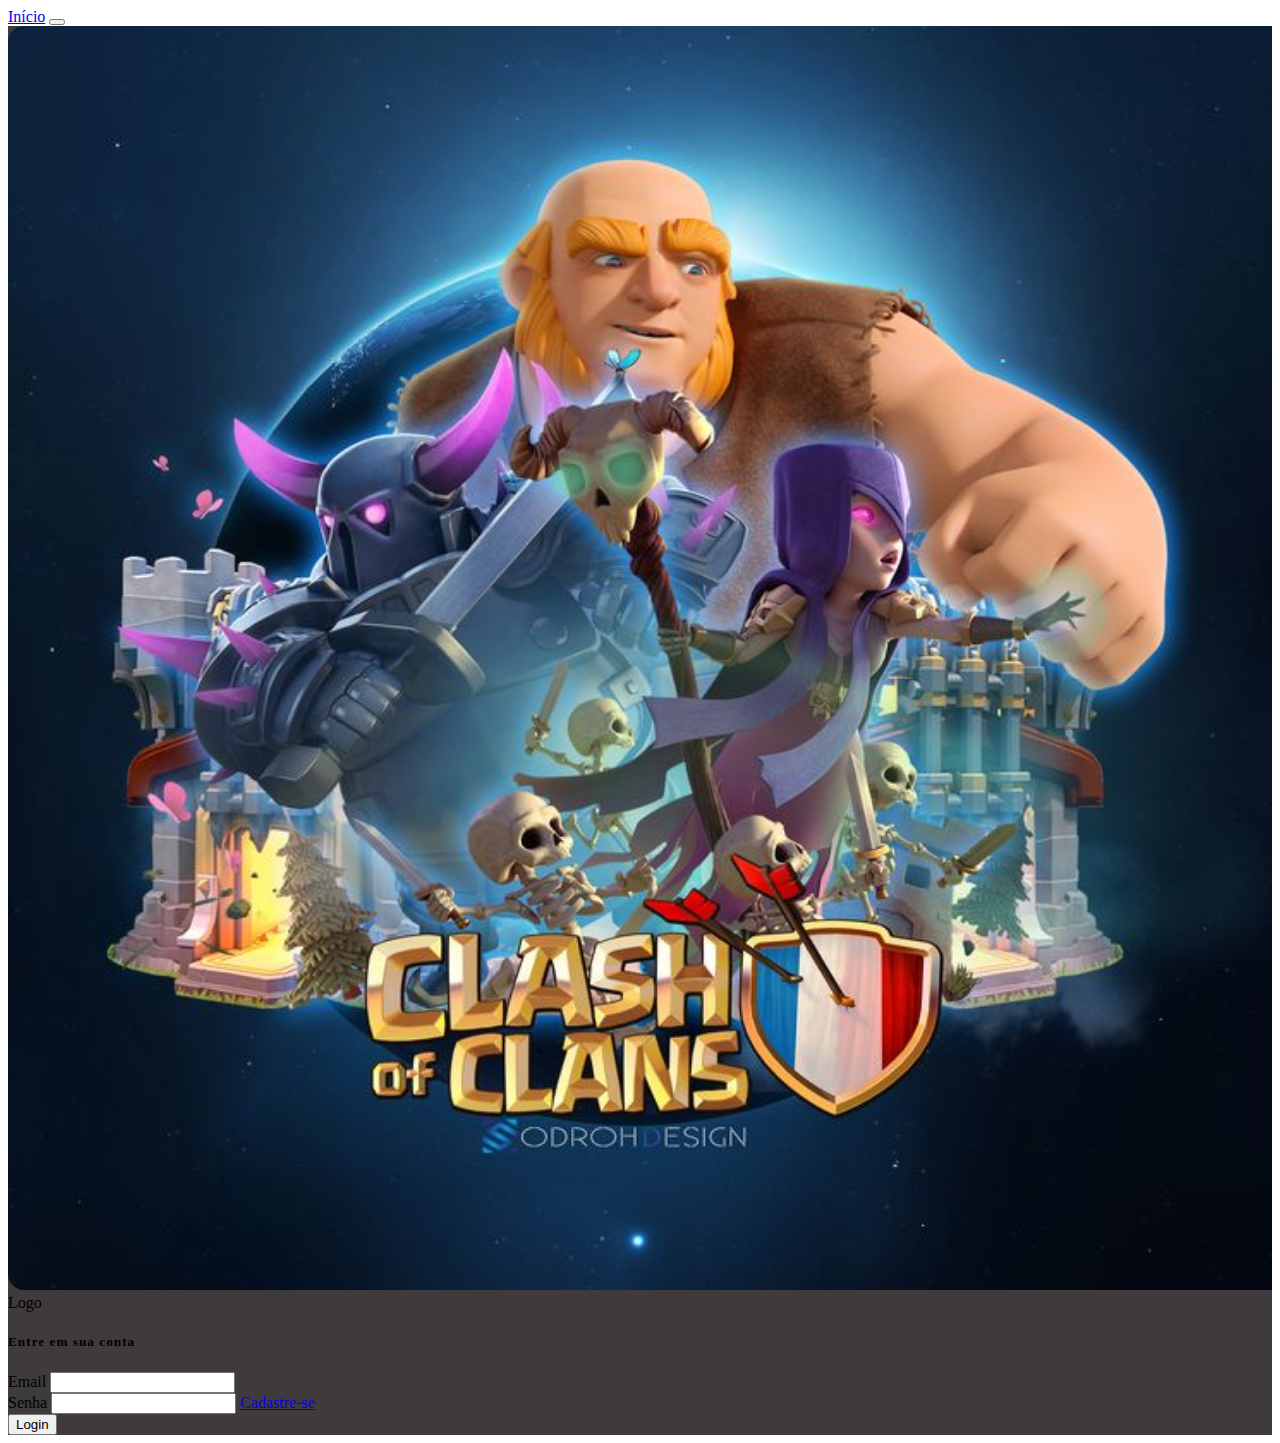
<file: index.html>
<!doctype html>
<html lang="pt-BR">
<link rel="stylesheet" href="css/form.css">

<head>
  <title>Login</title>
  <!-- Required meta tags -->
  <meta charset="utf-8">
  <meta name="viewport" content="width=device-width, initial-scale=1, shrink-to-fit=no">

  <!-- Bootstrap CSS v5.2.0-beta1 -->
  <link rel="stylesheet" href="https://cdn.jsdelivr.net/npm/bootstrap@5.2.0/dist/css/bootstrap.min.css"
    integrity="sha384-gH2yIJqKdNHPEq0n4Mqa/HGKIhSkIHeL5AyhkYV8i59U5AR6csBvApHHNl/vI1Bx" crossorigin="anonymous">

</head>

<body>

  <nav class="navbar navbar-expand-lg bg-light">
    <div class="container-fluid">
      <a class="navbar-brand text-dark" href="#">Início</a>
      <button class="navbar-toggler" type="button" data-bs-toggle="collapse" data-bs-target="#navbarNav"
        aria-controls="navbarNav" aria-expanded="false" aria-label="Toggle navigation">
        <span class="navbar-toggler-icon"></span>
      </button>
    </div>
  </nav>

  <form>
    <section class="vh-100" style="background-color: #3f3a3b;">
      <div class="container py-5 h-100">
        <div class="row d-flex justify-content-center align-items-center h-100">
          <div class="col col-xl-10">
            <div class="card" style="border-radius: 1rem;">
              <div class="row g-0">
                <div class="col-md-6 col-lg-5 d-none d-md-block">
                  <img src="img/menu.jpg" width="100%" height="100%" alt="login form" class="img"
                    style="border-radius: 1rem 0 0 1rem;" />
                </div>
                <div class="col-md-6 col-lg-7 d-flex align-items-center">
                  <div class="card-body p-4 p-lg-5 text-black">

                    <form>

                      <div class="d-flex align-items-center mb-3 pb-1">
                        <i class="fas fa-cubes fa-2x me-3" style="color: #ff6219;"></i>
                        <span class="h1 fw-bold mb-0">Logo</span>
                      </div>

                      <h5 class="fw-normal mb-3 pb-3" style="letter-spacing: 1px;">Entre em sua conta </h5>

                      <div class="form-outline mb-4">
                        <label class="form-label">Email </label>
                        <input type="email" class="form-control form-control-lg" />
                      </div>

                      <div class="form-outline mb-4">
                        <label class="form-label">Senha</label>
                        <input type="password" pattern="[a-z]+" class="form-control form-control-lg" />
                        <a href="html/cadastro.html" class="link-dark">Cadastre-se</a>
                      </div>

                      <div class="pt-1 mb-4">
                        <a href="html/inicio.html"><button class="btn btn-dark btn-lg btn-block"
                            type="button">Login</button></a>

                      </div>
                    </form>

                  </div>
                </div>
              </div>
            </div>
          </div>
        </div>
      </div>
    </section>
    <script src="https://cdn.jsdelivr.net/npm/@popperjs/core@2.11.5/dist/umd/popper.min.js"
      integrity="sha384-Xe+8cL9oJa6tN/veChSP7q+mnSPaj5Bcu9mPX5F5xIGE0DVittaqT5lorf0EI7Vk" crossorigin="anonymous">
      </script>

    <script src="https://cdn.jsdelivr.net/npm/bootstrap@5.2.0/dist/js/bootstrap.min.js"
      integrity="sha384-ODmDIVzN+pFdexxHEHFBQH3/9/vQ9uori45z4JjnFsRydbmQbmL5t1tQ0culUzyK" crossorigin="anonymous">
      </script>
</body>

</html>
</file>
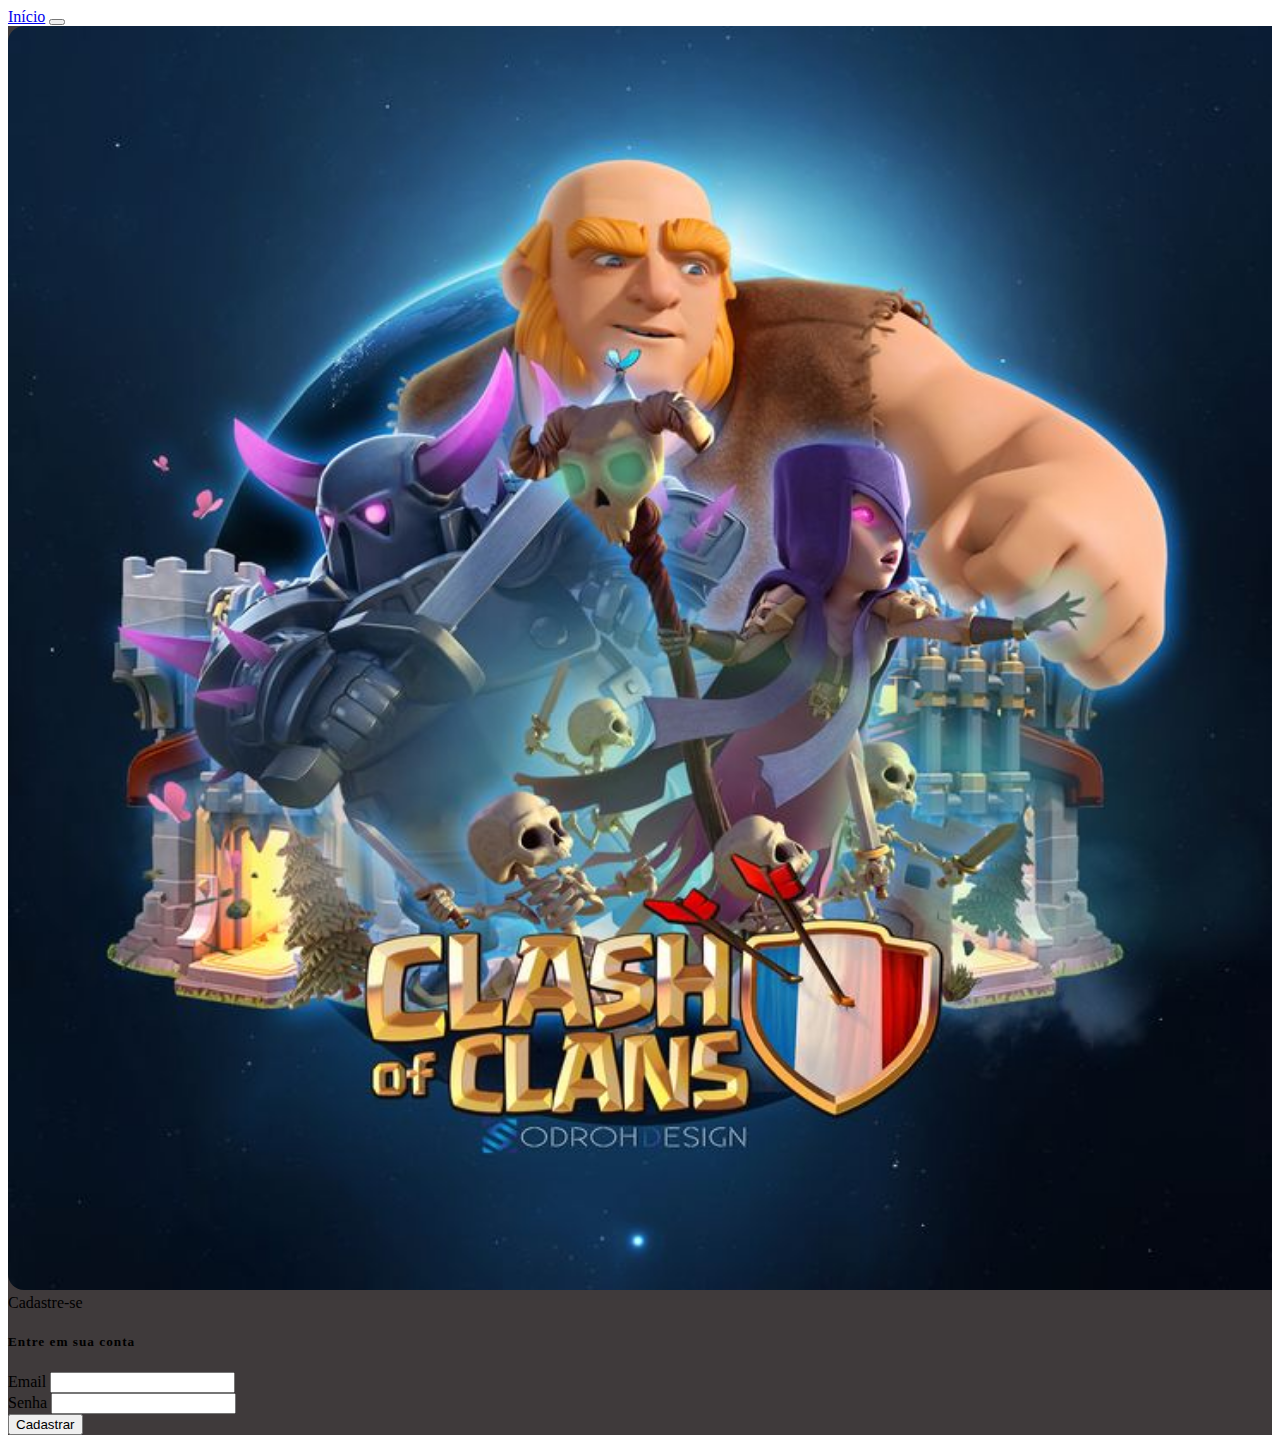
<file: html/cadastro.html>
<!doctype html>
<html lang="pt-BR">
<link rel="stylesheet" href="../css/form.css">

<head>
  <title>Cadastro</title>
  <!-- Required meta tags -->
  <meta charset="utf-8">
  <meta name="viewport" content="width=device-width, initial-scale=1, shrink-to-fit=no">

  <!-- Bootstrap CSS v5.2.0-beta1 -->
  <link rel="stylesheet" href="https://cdn.jsdelivr.net/npm/bootstrap@5.2.0/dist/css/bootstrap.min.css"
    integrity="sha384-gH2yIJqKdNHPEq0n4Mqa/HGKIhSkIHeL5AyhkYV8i59U5AR6csBvApHHNl/vI1Bx" crossorigin="anonymous">
  <link rel="stylesheet" href="../css/form.css">

</head>

<body>
  <nav class="navbar navbar-expand-lg bg-light">
    <div class="container-fluid">
      <a class="navbar-brand" href="../index.html">Início</a>
      <button class="navbar-toggler" type="button" data-bs-toggle="collapse" data-bs-target="#navbarNav"
        aria-controls="navbarNav" aria-expanded="false" aria-label="Toggle navigation">
        <span class="navbar-toggler-icon"></span>
      </button>
  </nav>
  <form>
    <section class="vh-100" style="background-color: #3f3a3b;">
      <div class="container py-5 h-100">
        <div class="row d-flex justify-content-center align-items-center h-100">
          <div class="col col-xl-10">
            <div class="card" style="border-radius: 1rem;">
              <div class="row g-0">
                <div class="col-md-6 col-lg-5 d-none d-md-block">
                  <img src="../img/menu.jpg" width="100%" height="100%" alt="login form" class="img"
                    style="border-radius: 1rem 0 0 1rem;" />
                </div>
                <div class="col-md-6 col-lg-7 d-flex align-items-center">
                  <div class="card-body p-4 p-lg-5 text-black">

                    <form>

                      <div class="d-flex align-items-center mb-3 pb-1">
                        <i class="fas fa-cubes fa-2x me-3" style="color: #ff6219;"></i>
                        <span class="h1 fw-bold mb-0">Cadastre-se</span>
                      </div>

                      <h5 class="fw-normal mb-3 pb-3" style="letter-spacing: 1px;">Entre em sua conta </h5>

                      <div class="form-outline mb-4">
                        <label class="form-label">Email </label>
                        <input type="email" class="form-control form-control-lg" />
                      </div>

                      <div class="form-outline mb-4">
                        <label class="form-label" pattern="[a-z]+">Senha</label>
                        <input type="password" class="form-control form-control-lg" />
                      </div>

                      <div class="pt-1 mb-4">
                        <a href="../index.html"><button class="btn btn-dark btn-lg btn-block"
                            type="button">Cadastrar</button></a>
                      </div>



                    </form>

                  </div>
                </div>
              </div>
            </div>
          </div>
        </div>
      </div>
    </section>
    <script src="https://cdn.jsdelivr.net/npm/@popperjs/core@2.11.5/dist/umd/popper.min.js"
      integrity="sha384-Xe+8cL9oJa6tN/veChSP7q+mnSPaj5Bcu9mPX5F5xIGE0DVittaqT5lorf0EI7Vk" crossorigin="anonymous">
      </script>

    <script src="https://cdn.jsdelivr.net/npm/bootstrap@5.2.0/dist/js/bootstrap.min.js"
      integrity="sha384-ODmDIVzN+pFdexxHEHFBQH3/9/vQ9uori45z4JjnFsRydbmQbmL5t1tQ0culUzyK" crossorigin="anonymous">
      </script>
</body>

</html>
</file>
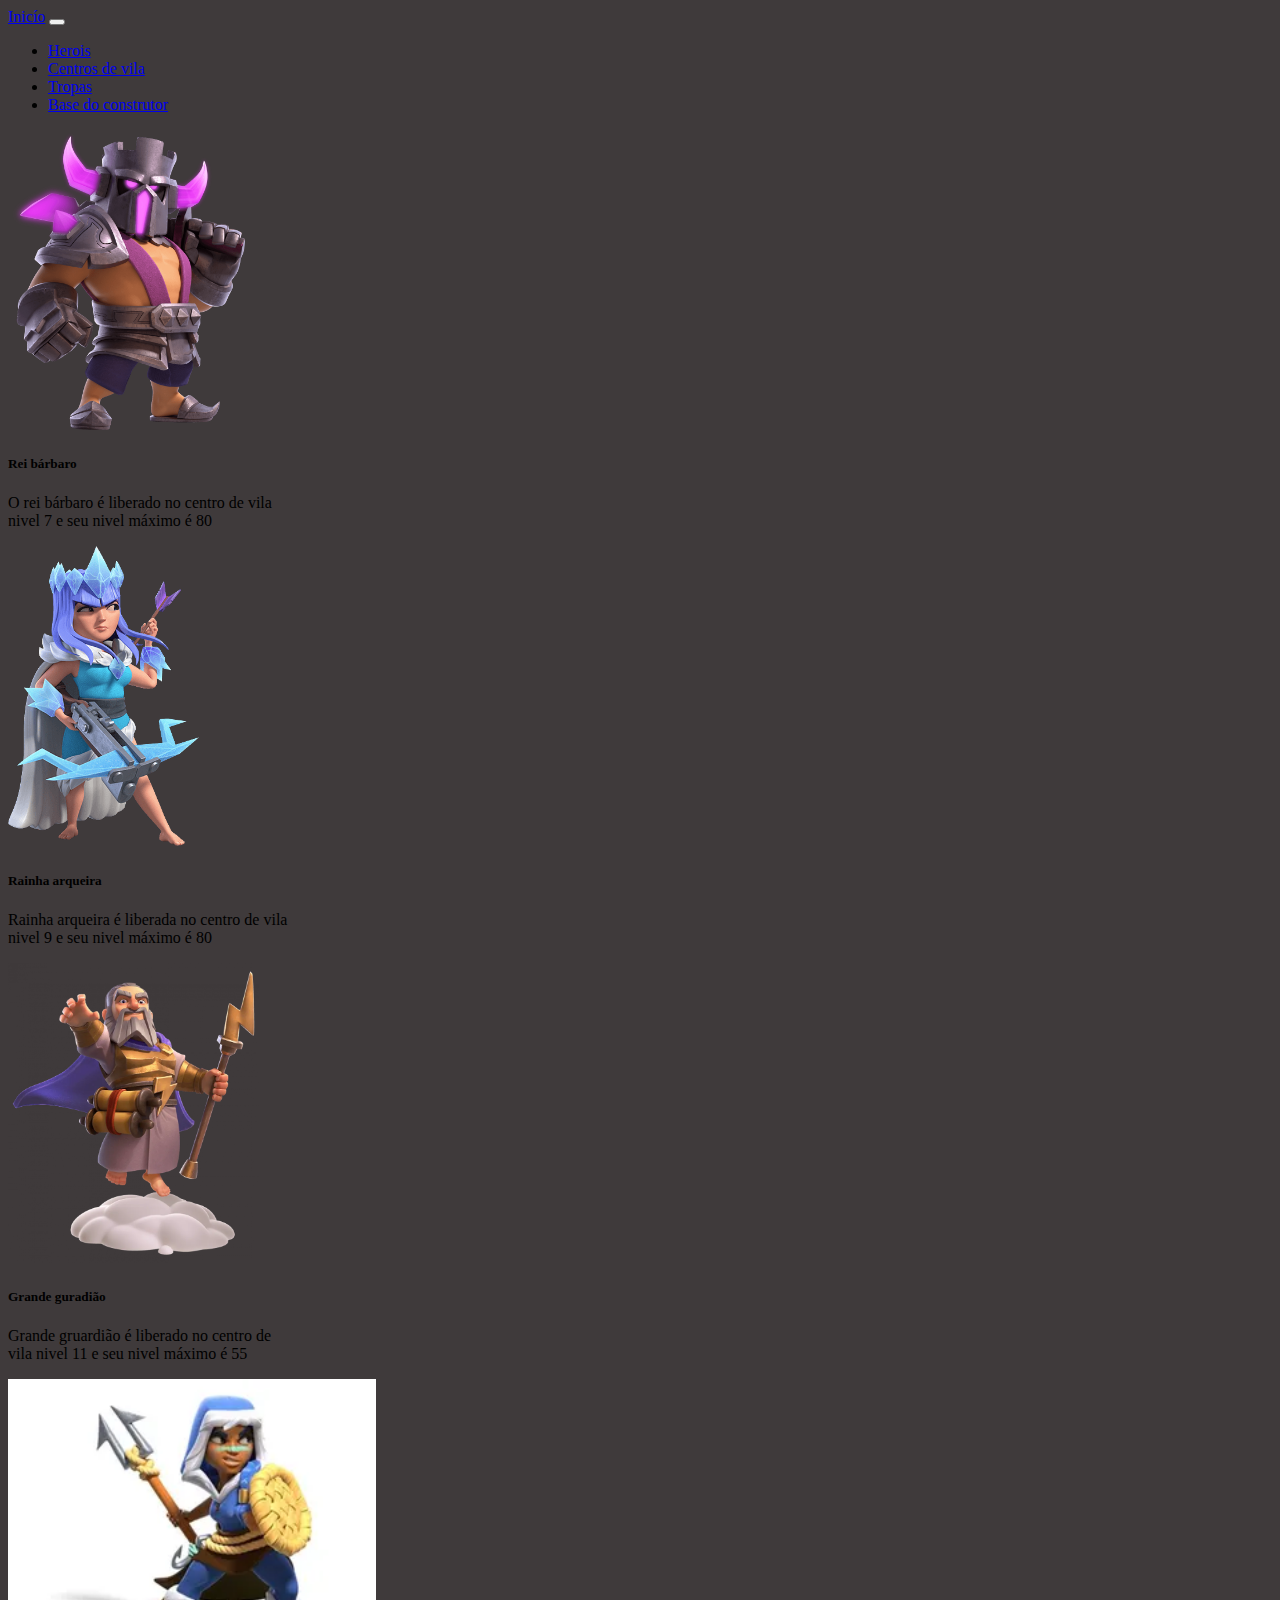
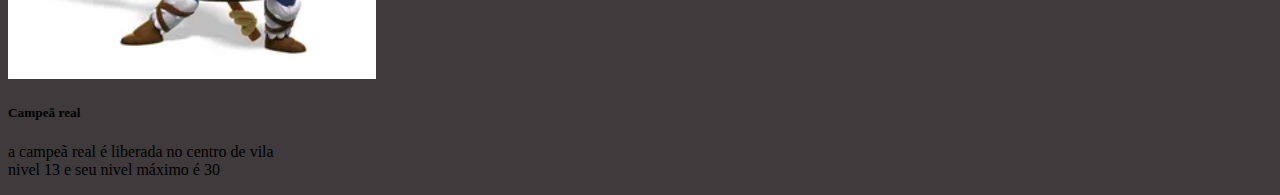
<file: html/construtor.html>
<!doctype html>
<html lang="pt-BR">

<head>
  <title>Base do Construtor</title>
  <!-- Required meta tags -->
  <meta charset="utf-8">
  <meta name="viewport" content="width=device-width, initial-scale=1, shrink-to-fit=no">

  <!-- Bootstrap CSS v5.2.0-beta1 -->
  <link href="https://cdn.jsdelivr.net/npm/bootstrap@5.2.1/dist/css/bootstrap.min.css" rel="stylesheet" integrity="sha384-iYQeCzEYFbKjA/T2uDLTpkwGzCiq6soy8tYaI1GyVh/UjpbCx/TYkiZhlZB6+fzT" crossorigin="anonymous">
  <link rel="stylesheet" href="../css/menu.css">

</head>

<body>
  <nav class="navbar navbar-expand-lg bg-light">
    <div class="container-fluid">
      <a class="navbar-brand text-dark" href="inicio.html">Inicío</a>
      <button class="navbar-toggler" type="button" data-bs-toggle="collapse" data-bs-target="#navbarNav"
        aria-controls="navbarNav" aria-expanded="false" aria-label="Toggle navigation">
        <span class="navbar-toggler-icon"></span>
      </button>
      <div class="collapse navbar-collapse" id="navbarNav">
        <ul class="navbar-nav">
          <li class="nav-item">
            <a class="nav-link text-dark" aria-current="page" href="herois.html">Herois</a>
          </li>
          <li class="nav-item">
            <a class="nav-link text-dark" href="cvs.html">Centros de vila </a>
          </li>
          <li class="nav-item">
            <a class="nav-link text-dark" href="tropa.html">Tropas</a>
          </li>
          <li class="nav-item">
            <a class="nav-link text-dark" href="construtor.html">Base do construtor</a>
          </li>
        </ul>
      </div>
    </div>
  </nav>
  
  <div class="card-group mx-2 mt-4">
    <div class="card col-sm-3" style="width: 18rem;">
      <div><img class="card-img-top" src="../img/herois/rei.png" height="300" alt="Card image cap"></div>

      <div class="card-body">
        <h5 class="card-title">Rei bárbaro</h5>
        <p class="card-text">O rei bárbaro é liberado no centro de vila nivel 7 e seu nivel máximo é 80
        </p>

      </div>
    </div>

    <div class="card col-sm-3 ms-2" style="width: 18rem;">
      <img class="card-img-top" src="../img/herois/rainha.png" height="300" alt="Card image cap"
        style="max-height:80% ;">
      <div class="card-body">
        <h5 class="card-title">Rainha arqueira</h5>
        <p class="card-text">Rainha arqueira é liberada no centro de vila nivel 9 e seu nivel máximo é 80
        </p>
      </div>
    </div>

    <div class="card col-sm-3 ms-2" style="width: 18rem;">
      <img class="card-img-top" src="../img/herois/guardiao.webp" height="300" alt="Card image cap">
      <div class="card-body">
        <h5 class="card-title">Grande guradião </h5>
        <p class="card-text">Grande gruardião é liberado no centro de vila nivel 11 e seu nivel máximo é 55
        </p>
      </div>
    </div>

    <div class="card col-sm-3 ms-2" style="width: 18rem;">
      <img class="card-img-top" src="../img/herois/campea.webp" height="300" alt="Card image cap">
      <div class="card-body">
        <h5 class="card-title">Campeã real</h5>
        <p class="card-text">a campeã real é liberada no centro de vila nivel 13 e seu nivel máximo é 30
        </p>
      </div>
    </div>
  </div>
</body>

</html>
</file>
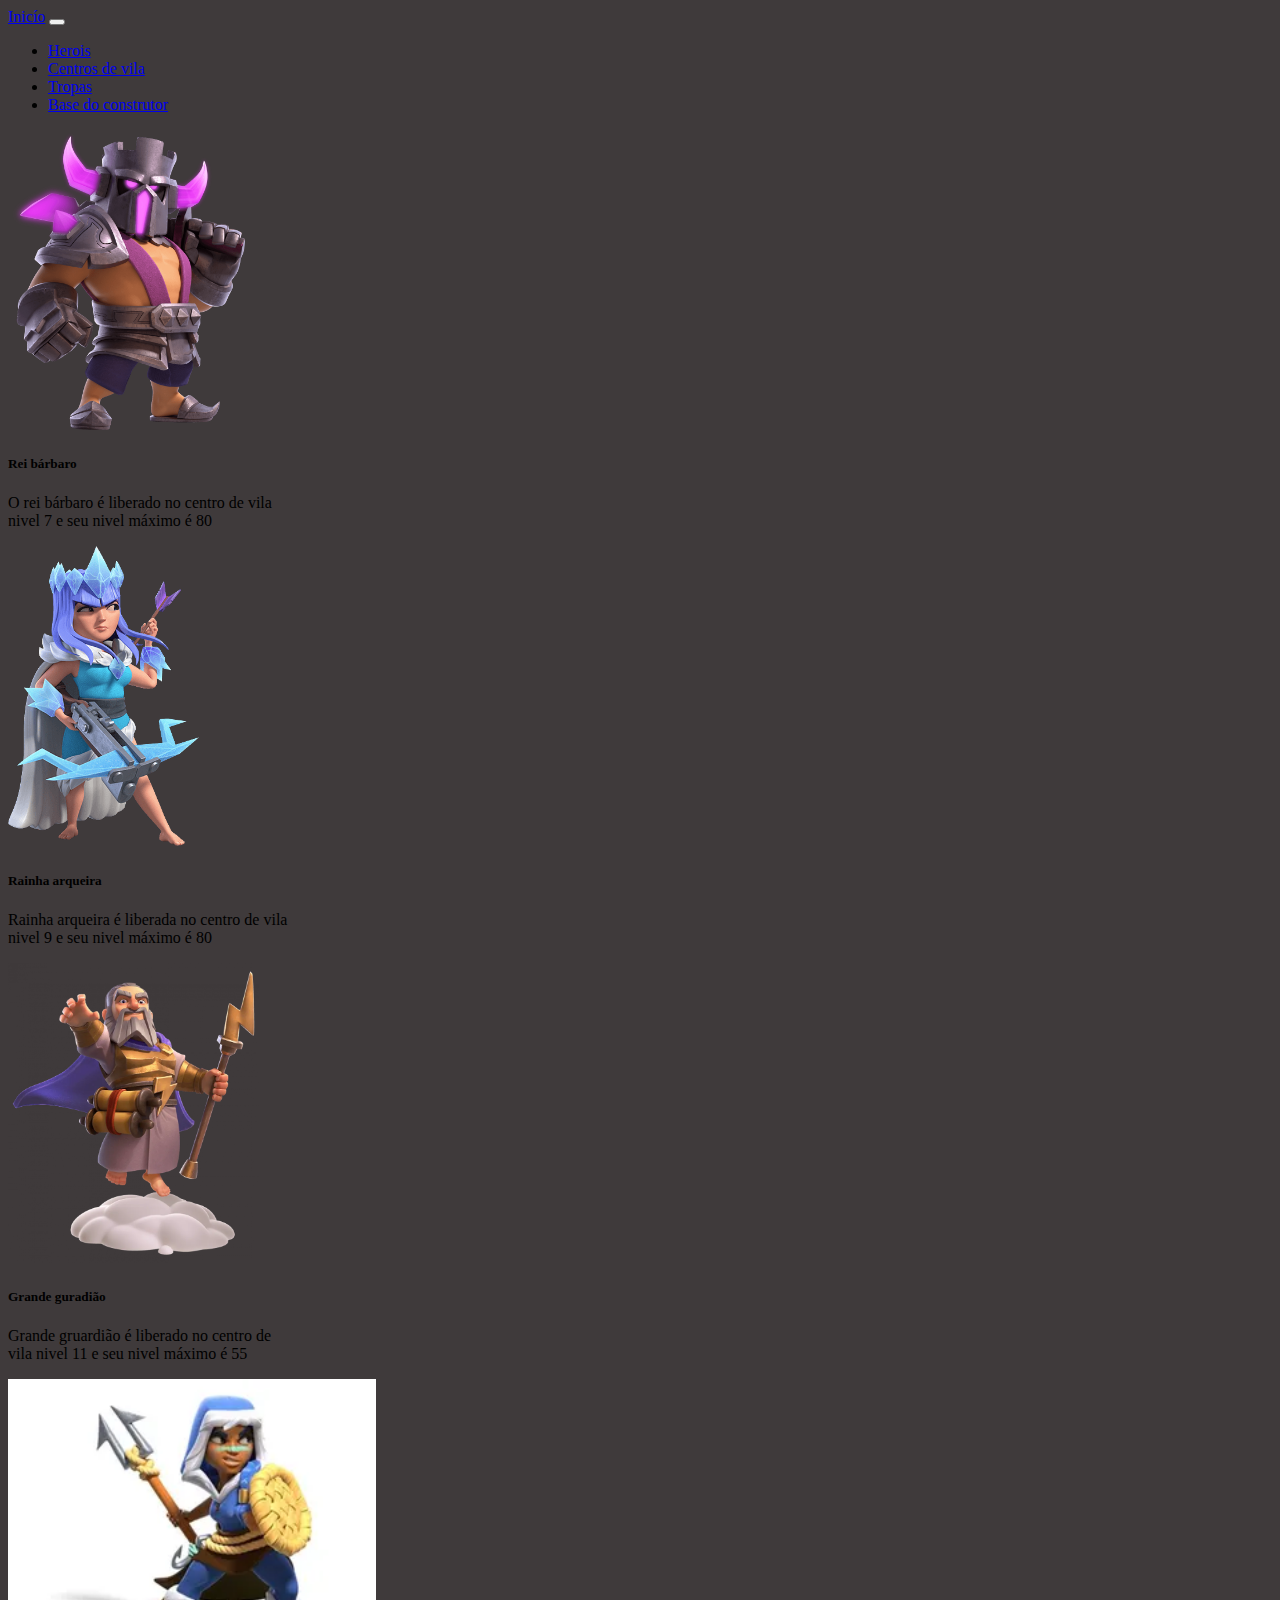
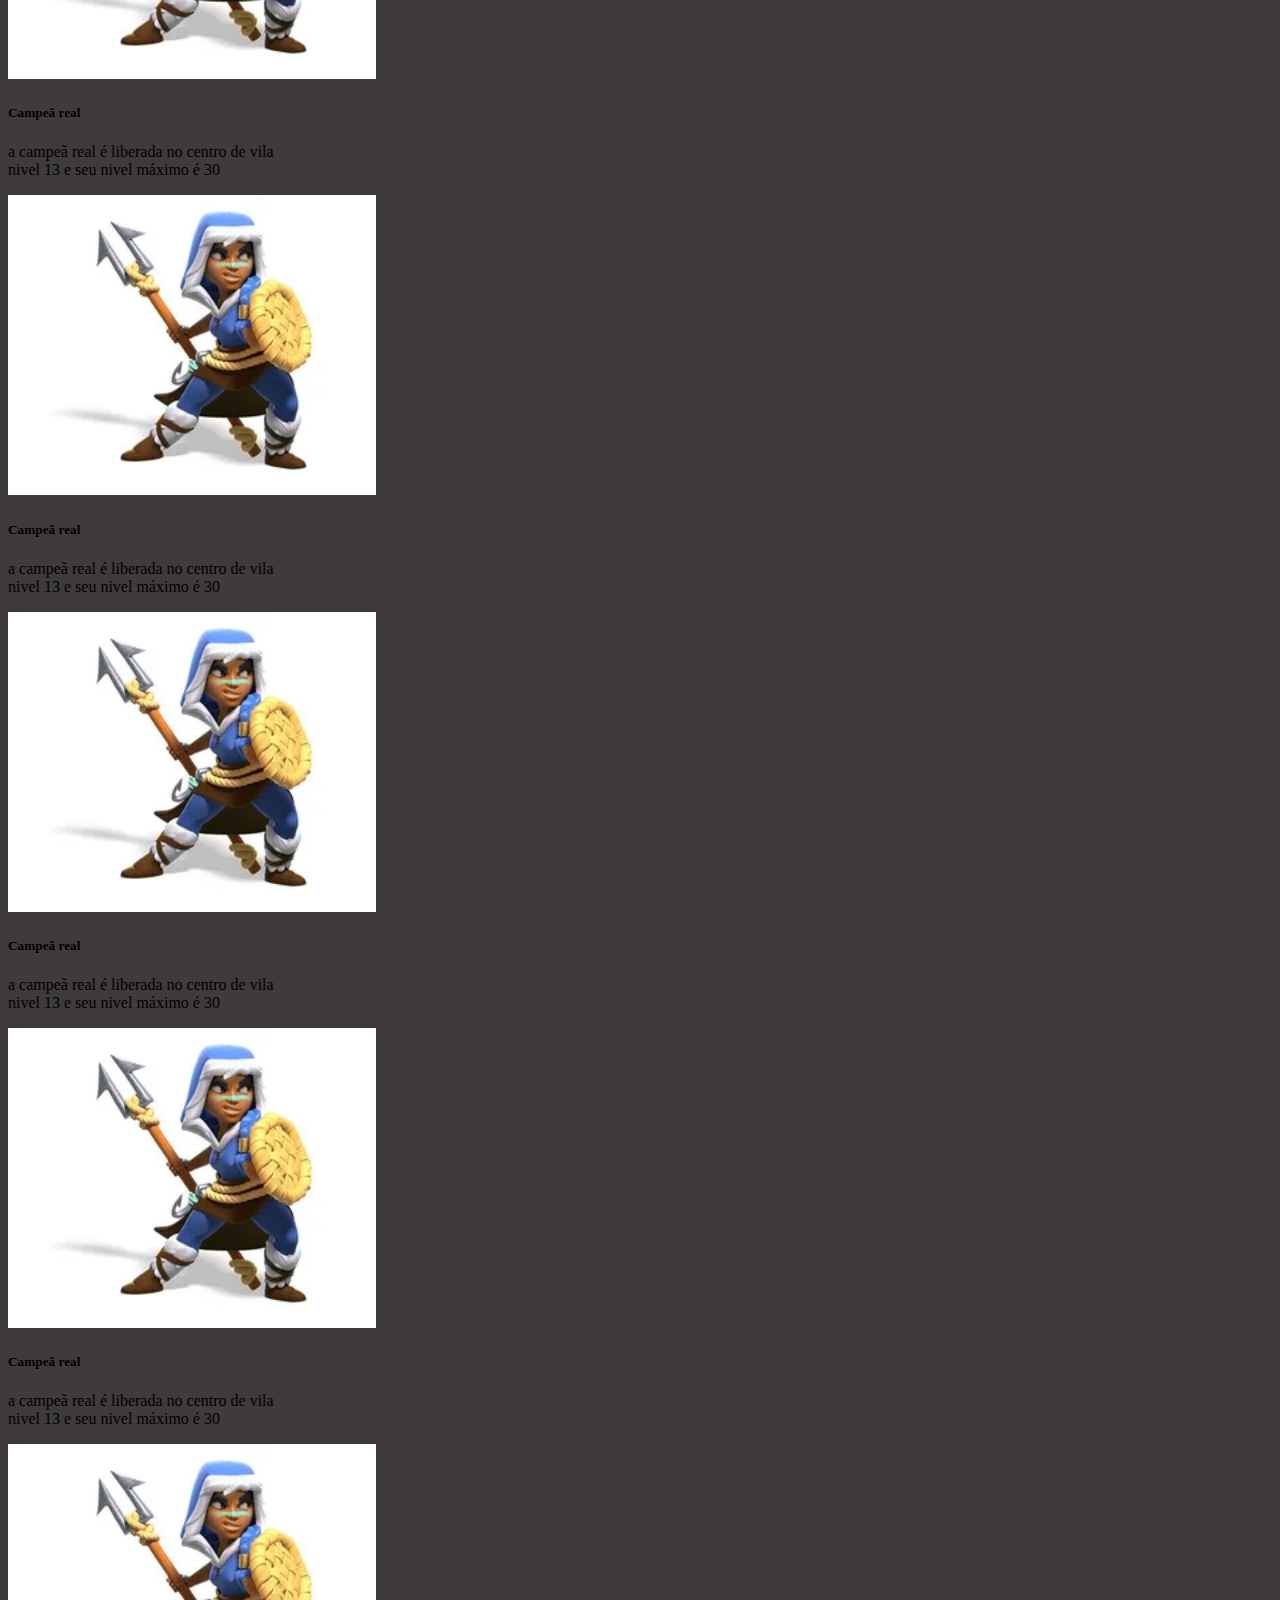
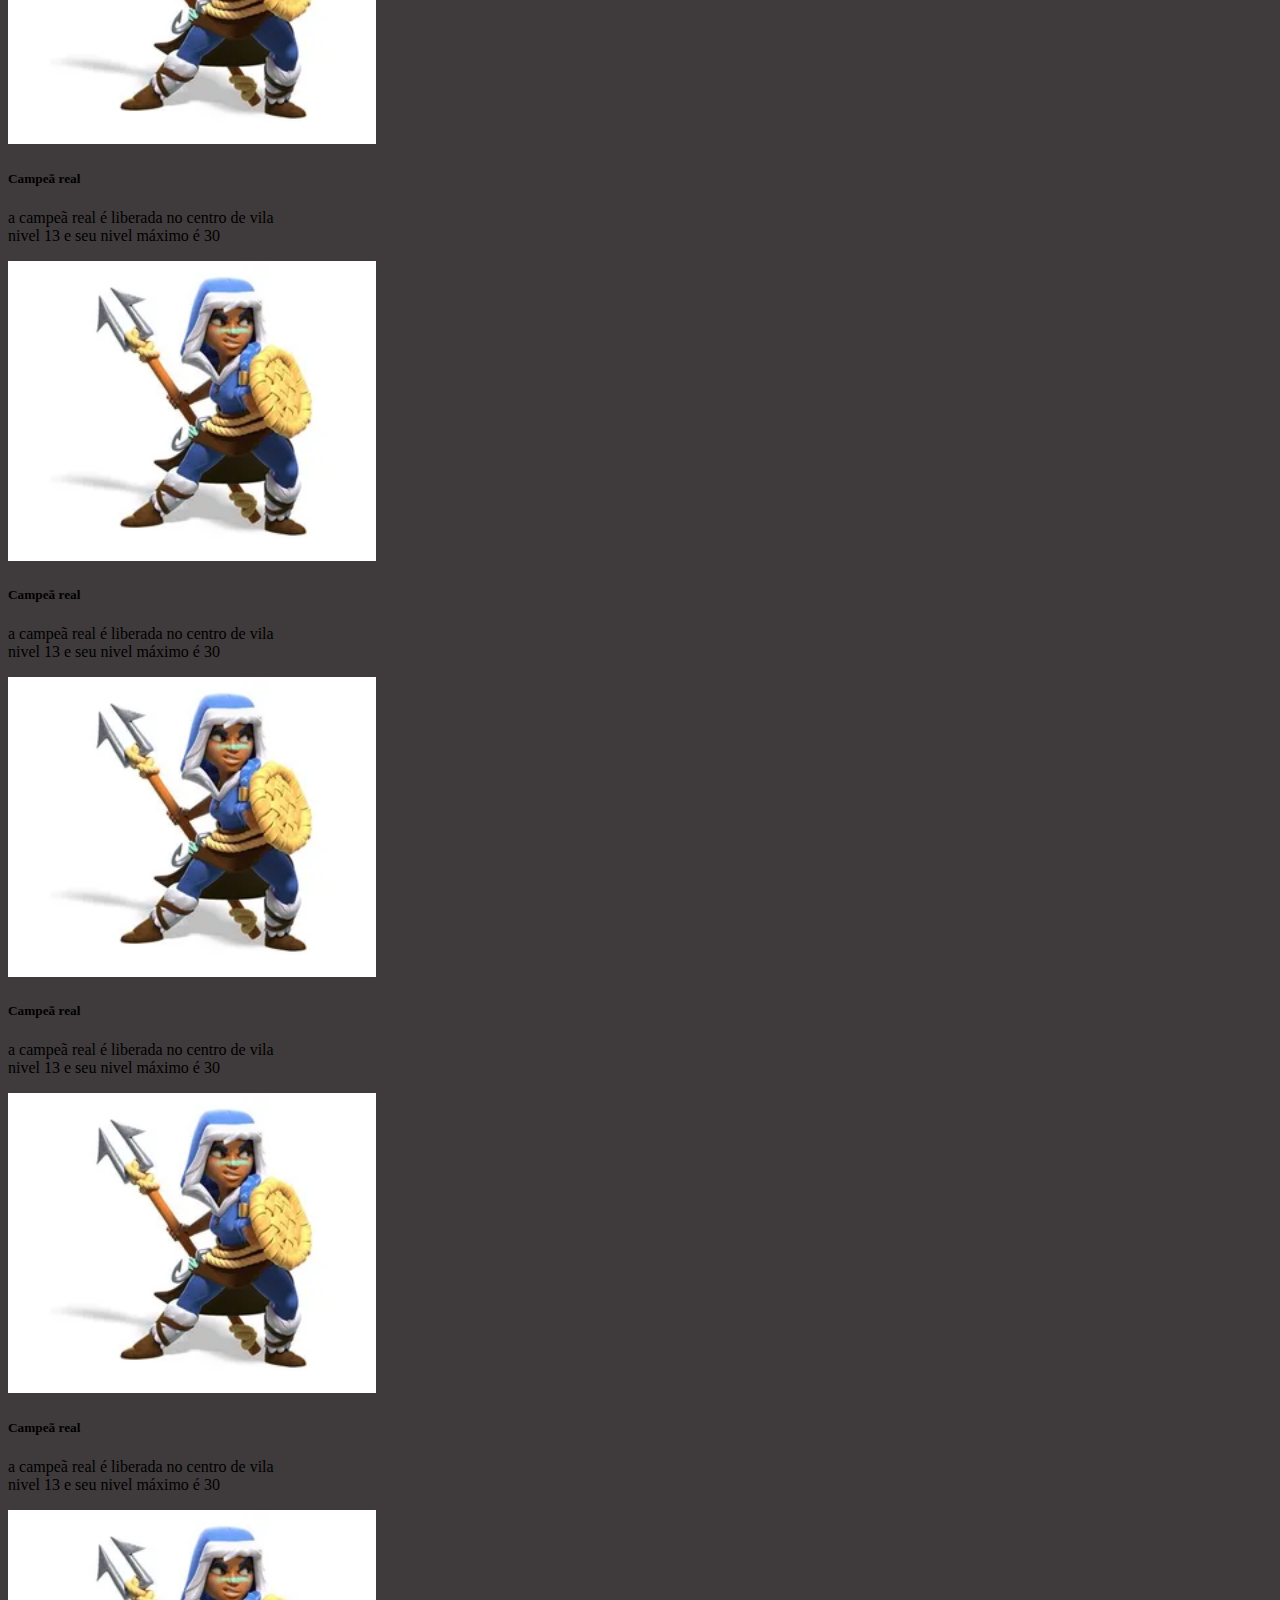
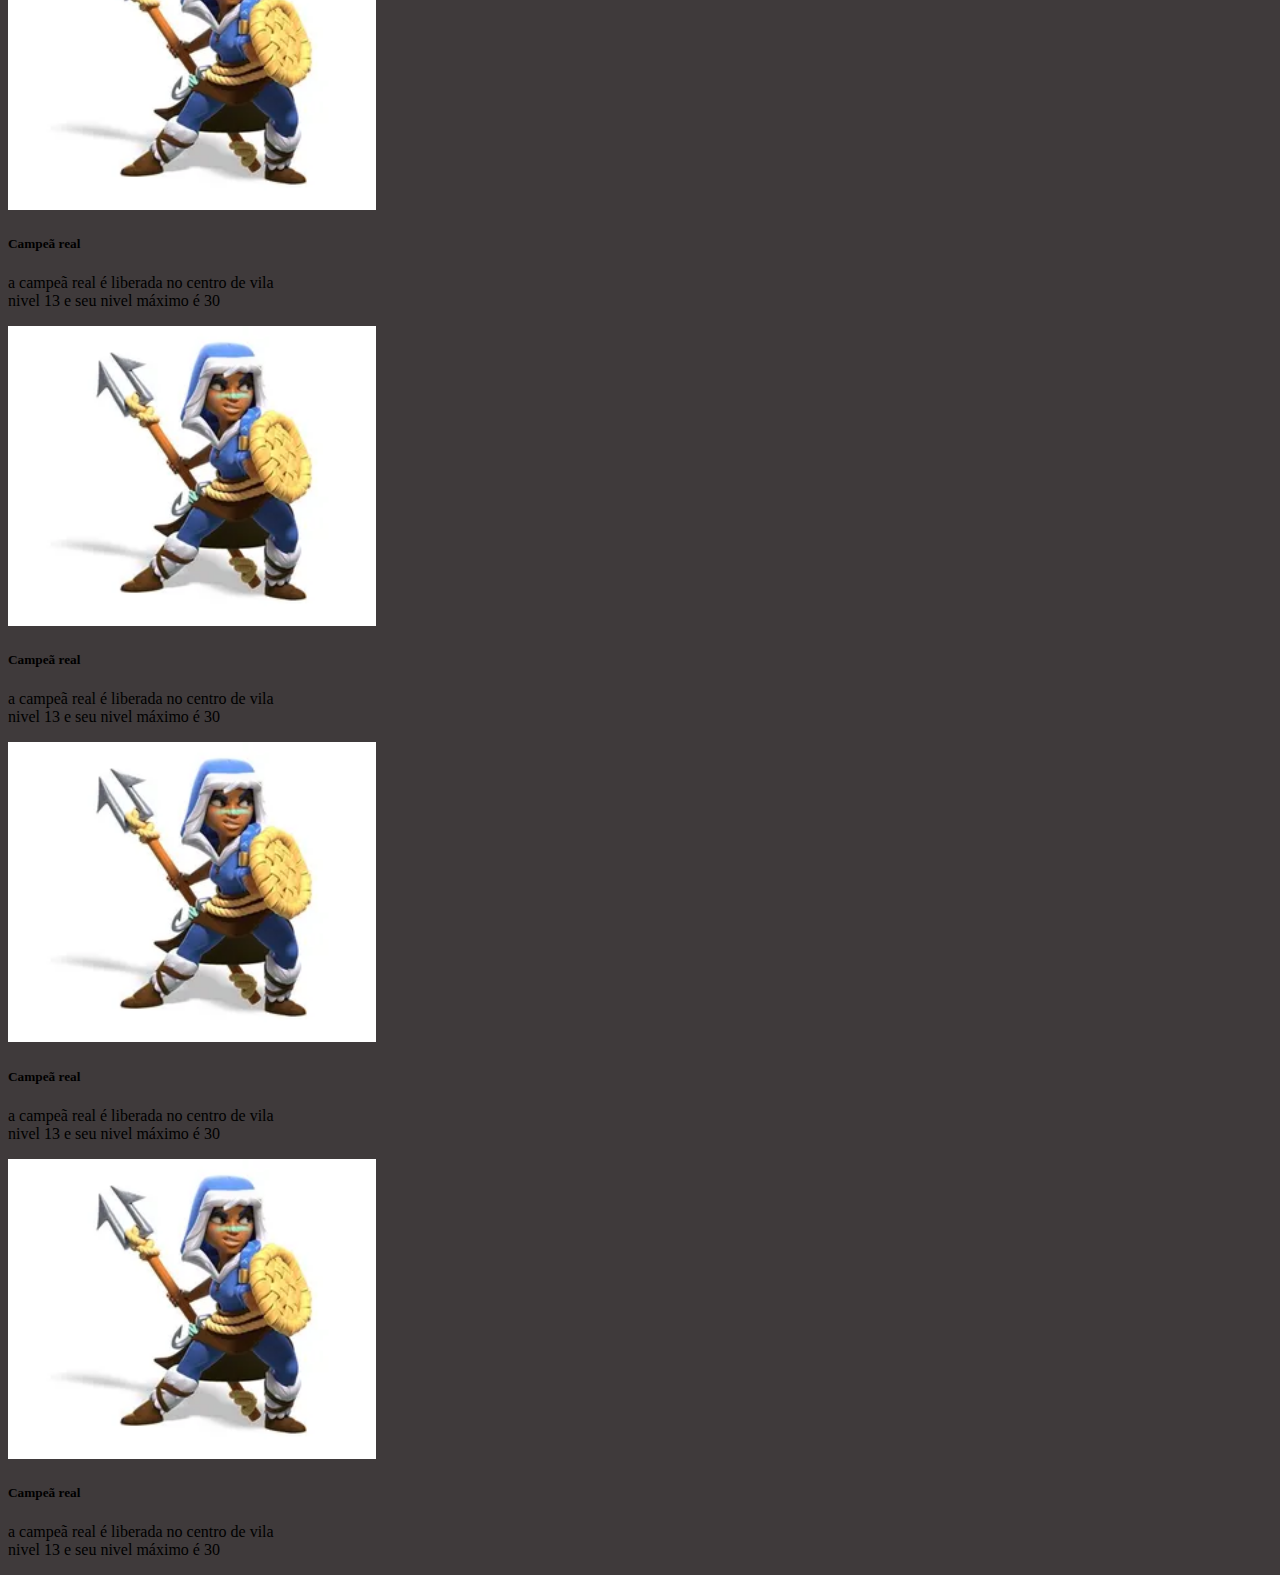
<file: html/cvs.html>
<!doctype html>
<html lang="pt-BR">

<head>
  <title>Centros de Vila</title>
  <!-- Required meta tags -->
  <meta charset="utf-8">
  <meta name="viewport" content="width=device-width, initial-scale=1, shrink-to-fit=no">

  <!-- Bootstrap CSS v5.2.0-beta1 -->
  <link href="https://cdn.jsdelivr.net/npm/bootstrap@5.2.1/dist/css/bootstrap.min.css" rel="stylesheet"
    integrity="sha384-iYQeCzEYFbKjA/T2uDLTpkwGzCiq6soy8tYaI1GyVh/UjpbCx/TYkiZhlZB6+fzT" crossorigin="anonymous">
  <link rel="stylesheet" href="../css/menu.css">

</head>

<body>
  <nav class="navbar navbar-expand-lg bg-light">
    <div class="container-fluid">
      <a class="navbar-brand text-dark" href="inicio.html">Inicío</a>
      <button class="navbar-toggler" type="button" data-bs-toggle="collapse" data-bs-target="#navbarNav"
        aria-controls="navbarNav" aria-expanded="false" aria-label="Toggle navigation">
        <span class="navbar-toggler-icon"></span>
      </button>
      <div class="collapse navbar-collapse" id="navbarNav">
        <ul class="navbar-nav">
          <li class="nav-item">
            <a class="nav-link text-dark" aria-current="page" href="herois.html">Herois</a>
          </li>
          <li class="nav-item">
            <a class="nav-link text-dark" href="cvs.html">Centros de vila </a>
          </li>
          <li class="nav-item">
            <a class="nav-link text-dark" href="tropa.html">Tropas</a>
          </li>
          <li class="nav-item">
            <a class="nav-link text-dark" href="construtor.html">Base do construtor</a>
          </li>
        </ul>
      </div>
    </div>
  </nav>

  <div class="card-group mx-2 mt-4">
    <div class="card col-sm-3" style="width: 18rem;">
      <div><img class="card-img-top" src="../img/herois/rei.png" height="300" alt="Card image cap"></div>

      <div class="card-body">
        <h5 class="card-title">Rei bárbaro</h5>
        <p class="card-text">O rei bárbaro é liberado no centro de vila nivel 7 e seu nivel máximo é 80
        </p>

      </div>
    </div>

    <div class="card col-sm-3 ms-2" style="width: 18rem;">
      <img class="card-img-top" src="../img/herois/rainha.png" height="300" alt="Card image cap"
        style="max-height:80% ;">
      <div class="card-body">
        <h5 class="card-title">Rainha arqueira</h5>
        <p class="card-text">Rainha arqueira é liberada no centro de vila nivel 9 e seu nivel máximo é 80
        </p>
      </div>
    </div>

    <div class="card col-sm-3 ms-2" style="width: 18rem;">
      <img class="card-img-top" src="../img/herois/guardiao.webp" height="300" alt="Card image cap">
      <div class="card-body">
        <h5 class="card-title">Grande guradião </h5>
        <p class="card-text">Grande gruardião é liberado no centro de vila nivel 11 e seu nivel máximo é 55
        </p>
      </div>
    </div>

    <div class="card col-sm-3 ms-2" style="width: 18rem;">
      <img class="card-img-top" src="../img/herois/campea.webp" height="300" alt="Card image cap">
      <div class="card-body">
        <h5 class="card-title">Campeã real</h5>
        <p class="card-text">a campeã real é liberada no centro de vila nivel 13 e seu nivel máximo é 30
        </p>
      </div>
    </div>

    <div class="card col-sm-3 ms-2" style="width: 18rem;">
      <img class="card-img-top" src="../img/herois/campea.webp" height="300" alt="Card image cap">
      <div class="card-body">
        <h5 class="card-title">Campeã real</h5>
        <p class="card-text">a campeã real é liberada no centro de vila nivel 13 e seu nivel máximo é 30
        </p>
      </div>
    </div>

  </div>
  <div class="card-group mt-4">

    <div class="card col-sm-3 ms-2" style="width: 18rem;">
      <img class="card-img-top" src="../img/herois/campea.webp" height="300" alt="Card image cap">
      <div class="card-body">
        <h5 class="card-title">Campeã real</h5>
        <p class="card-text">a campeã real é liberada no centro de vila nivel 13 e seu nivel máximo é 30
        </p>
      </div>
    </div>

    <div class="card col-sm-3 ms-2" style="width: 18rem;">
      <img class="card-img-top" src="../img/herois/campea.webp" height="300" alt="Card image cap">
      <div class="card-body">
        <h5 class="card-title">Campeã real</h5>
        <p class="card-text">a campeã real é liberada no centro de vila nivel 13 e seu nivel máximo é 30
        </p>
      </div>
    </div>

    <div class="card col-sm-3 ms-2" style="width: 18rem;">
      <img class="card-img-top" src="../img/herois/campea.webp" height="300" alt="Card image cap">
      <div class="card-body">
        <h5 class="card-title">Campeã real</h5>
        <p class="card-text">a campeã real é liberada no centro de vila nivel 13 e seu nivel máximo é 30
        </p>
      </div>
    </div>

    <div class="card col-sm-3 ms-2" style="width: 18rem;">
      <img class="card-img-top" src="../img/herois/campea.webp" height="300" alt="Card image cap">
      <div class="card-body">
        <h5 class="card-title">Campeã real</h5>
        <p class="card-text">a campeã real é liberada no centro de vila nivel 13 e seu nivel máximo é 30
        </p>
      </div>
    </div>

    <div class="card col-sm-3 ms-2" style="width: 18rem;">
      <img class="card-img-top" src="../img/herois/campea.webp" height="300" alt="Card image cap">
      <div class="card-body">
        <h5 class="card-title">Campeã real</h5>
        <p class="card-text">a campeã real é liberada no centro de vila nivel 13 e seu nivel máximo é 30
        </p>
      </div>
    </div>
  </div>
  <div class="card-group mt-4">

    <div class="card col-sm-3 ms-2" style="width: 18rem;">
      <img class="card-img-top" src="../img/herois/campea.webp" height="300" alt="Card image cap">
      <div class="card-body">
        <h5 class="card-title">Campeã real</h5>
        <p class="card-text">a campeã real é liberada no centro de vila nivel 13 e seu nivel máximo é 30
        </p>
      </div>
    </div>

    <div class="card col-sm-3 ms-2" style="width: 18rem;">
      <img class="card-img-top" src="../img/herois/campea.webp" height="300" alt="Card image cap">
      <div class="card-body">
        <h5 class="card-title">Campeã real</h5>
        <p class="card-text">a campeã real é liberada no centro de vila nivel 13 e seu nivel máximo é 30
        </p>
      </div>
    </div>

    <div class="card col-sm-3 ms-2" style="width: 18rem;">
      <img class="card-img-top" src="../img/herois/campea.webp" height="300" alt="Card image cap">
      <div class="card-body">
        <h5 class="card-title">Campeã real</h5>
        <p class="card-text">a campeã real é liberada no centro de vila nivel 13 e seu nivel máximo é 30
        </p>
      </div>
    </div>

    <div class="card col-sm-3 ms-2" style="width: 18rem;">
      <img class="card-img-top" src="../img/herois/campea.webp" height="300" alt="Card image cap">
      <div class="card-body">
        <h5 class="card-title">Campeã real</h5>
        <p class="card-text">a campeã real é liberada no centro de vila nivel 13 e seu nivel máximo é 30
        </p>
      </div>
    </div>

    <div class="card col-sm-3 ms-2" style="width: 18rem;">
      <img class="card-img-top" src="../img/herois/campea.webp" height="300" alt="Card image cap">
      <div class="card-body">
        <h5 class="card-title">Campeã real</h5>
        <p class="card-text">a campeã real é liberada no centro de vila nivel 13 e seu nivel máximo é 30
        </p>
      </div>
    </div>
</body>

</html>
</file>
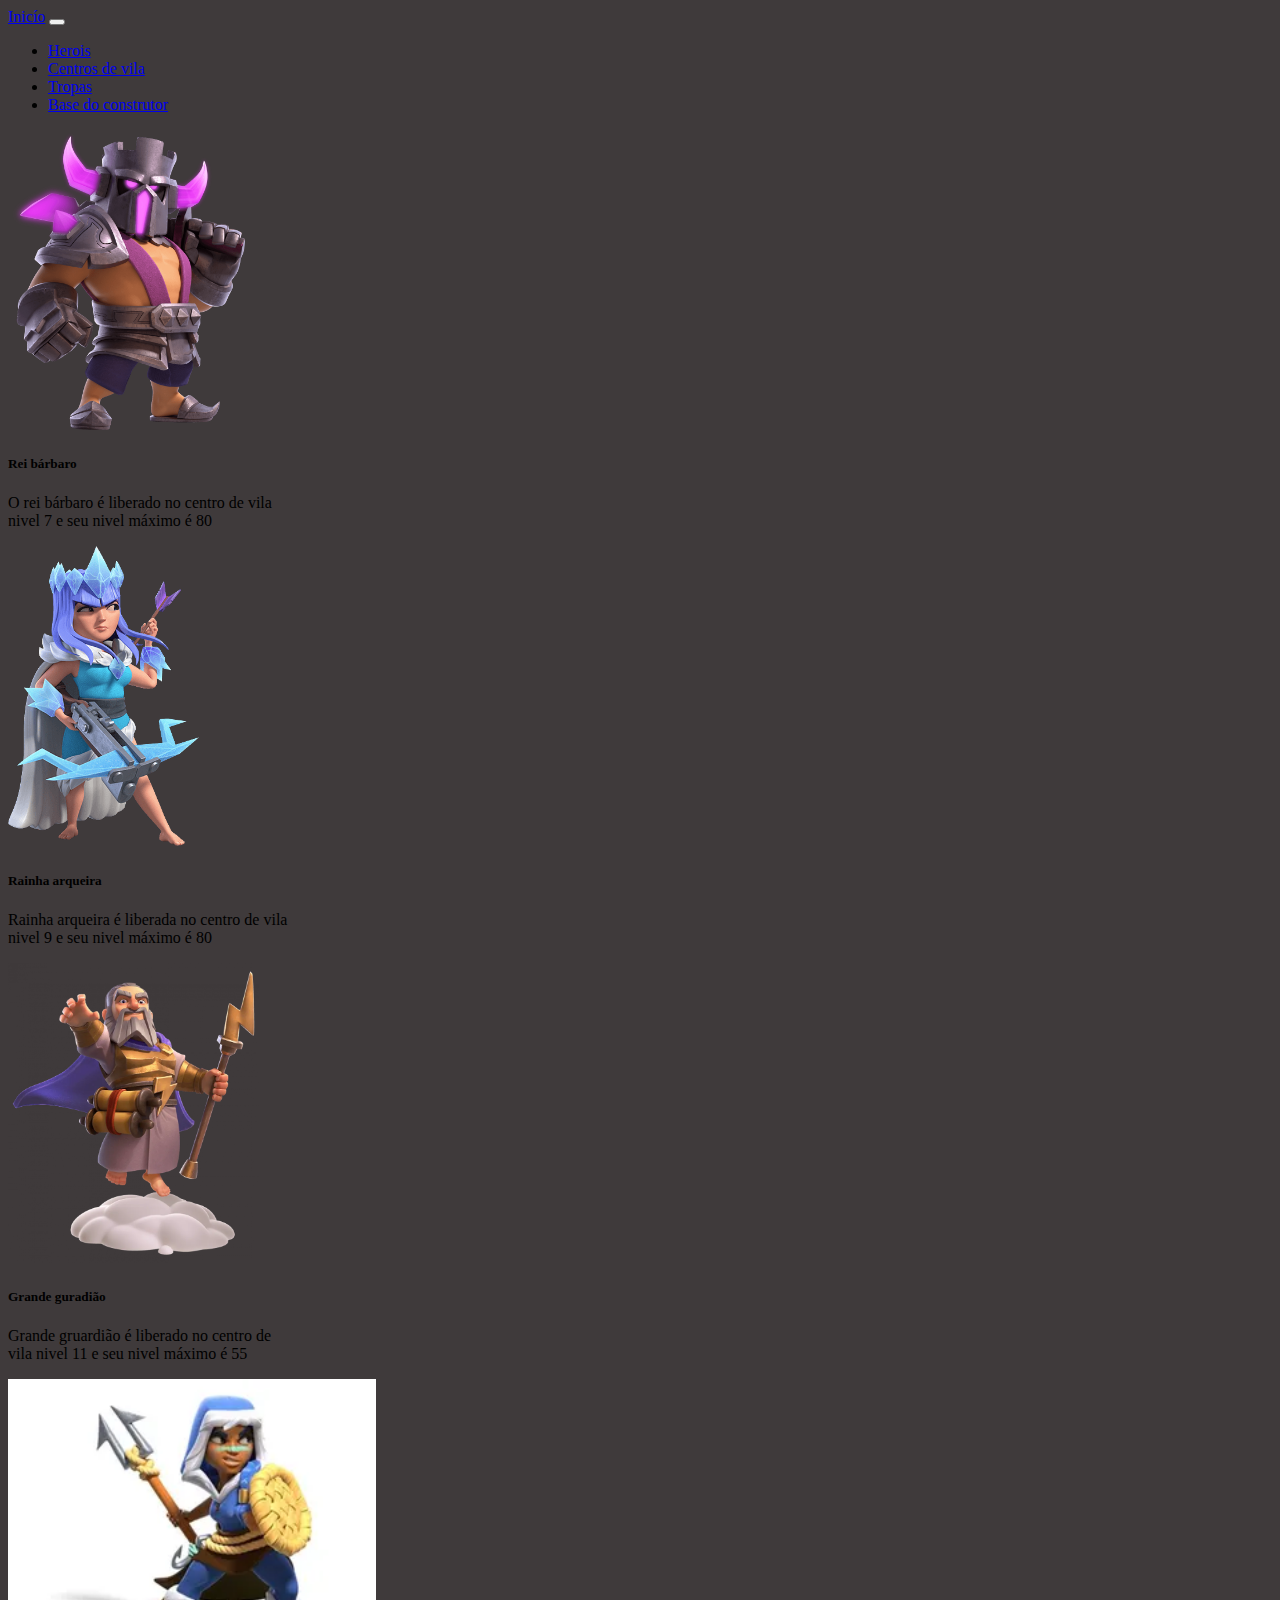
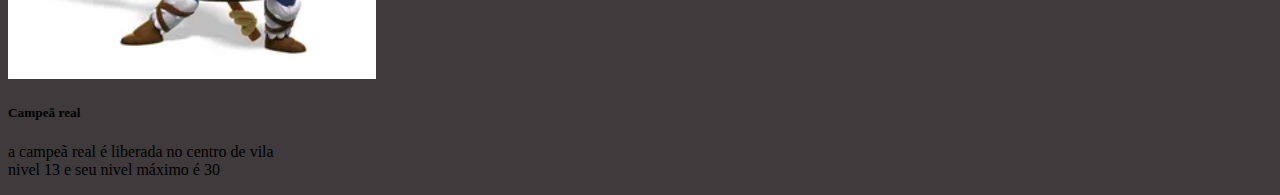
<file: html/herois.html>
<!doctype html>
<html lang="pt-BR">

<head>
  <title>Heróis</title>
  <!-- Required meta tags -->
  <meta charset="utf-8">
  <meta name="viewport" content="width=device-width, initial-scale=1, shrink-to-fit=no">

  <!-- Bootstrap CSS v5.2.0-beta1 -->
  <link href="https://cdn.jsdelivr.net/npm/bootstrap@5.2.1/dist/css/bootstrap.min.css" rel="stylesheet" integrity="sha384-iYQeCzEYFbKjA/T2uDLTpkwGzCiq6soy8tYaI1GyVh/UjpbCx/TYkiZhlZB6+fzT" crossorigin="anonymous">
  <link rel="stylesheet" href="../css/menu.css">

</head>

<body>
  <nav class="navbar navbar-expand-lg bg-light">
    <div class="container-fluid">
      <a class="navbar-brand text-dark" href="inicio.html">Inicío</a>
      <button class="navbar-toggler" type="button" data-bs-toggle="collapse" data-bs-target="#navbarNav"
        aria-controls="navbarNav" aria-expanded="false" aria-label="Toggle navigation">
        <span class="navbar-toggler-icon"></span>
      </button>
      <div class="collapse navbar-collapse" id="navbarNav">
        <ul class="navbar-nav">
          <li class="nav-item">
            <a class="nav-link text-dark" aria-current="page" href="herois.html">Herois</a>
          </li>
          <li class="nav-item">
            <a class="nav-link text-dark" href="cvs.html">Centros de vila </a>
          </li>
          <li class="nav-item">
            <a class="nav-link text-dark" href="tropa.html">Tropas</a>
          </li>
          <li class="nav-item">
            <a class="nav-link text-dark" href="construtor.html">Base do construtor</a>
          </li>
        </ul>
      </div>
    </div>
  </nav>

  <div class="card-group mx-2 mt-4">
    <div class="card col-sm-3" style="width: 18rem;">
      <div><img class="card-img-top" src="../img/herois/rei.png" height="300" alt="Card image cap"></div>

      <div class="card-body">
        <h5 class="card-title">Rei bárbaro</h5>
        <p class="card-text">O rei bárbaro é liberado no centro de vila nivel 7 e seu nivel máximo é 80
        </p>

      </div>
    </div>

    <div class="card col-sm-3 ms-2" style="width: 18rem;">
      <img class="card-img-top" src="../img/herois/rainha.png" height="300" alt="Card image cap"
        style="max-height:80% ;">
      <div class="card-body">
        <h5 class="card-title">Rainha arqueira</h5>
        <p class="card-text">Rainha arqueira é liberada no centro de vila nivel 9 e seu nivel máximo é 80
        </p>
      </div>
    </div>

    <div class="card col-sm-3 ms-2" style="width: 18rem;">
      <img class="card-img-top" src="../img/herois/guardiao.webp" height="300" alt="Card image cap">
      <div class="card-body">
        <h5 class="card-title">Grande guradião </h5>
        <p class="card-text">Grande gruardião é liberado no centro de vila nivel 11 e seu nivel máximo é 55
        </p>
      </div>
    </div>

    <div class="card col-sm-3 ms-2" style="width: 18rem;">
      <img class="card-img-top" src="../img/herois/campea.webp" height="300" alt="Card image cap">
      <div class="card-body">
        <h5 class="card-title">Campeã real</h5>
        <p class="card-text">a campeã real é liberada no centro de vila nivel 13 e seu nivel máximo é 30
        </p>
      </div>
    </div>
  </div>
</body>

</html>
</file>
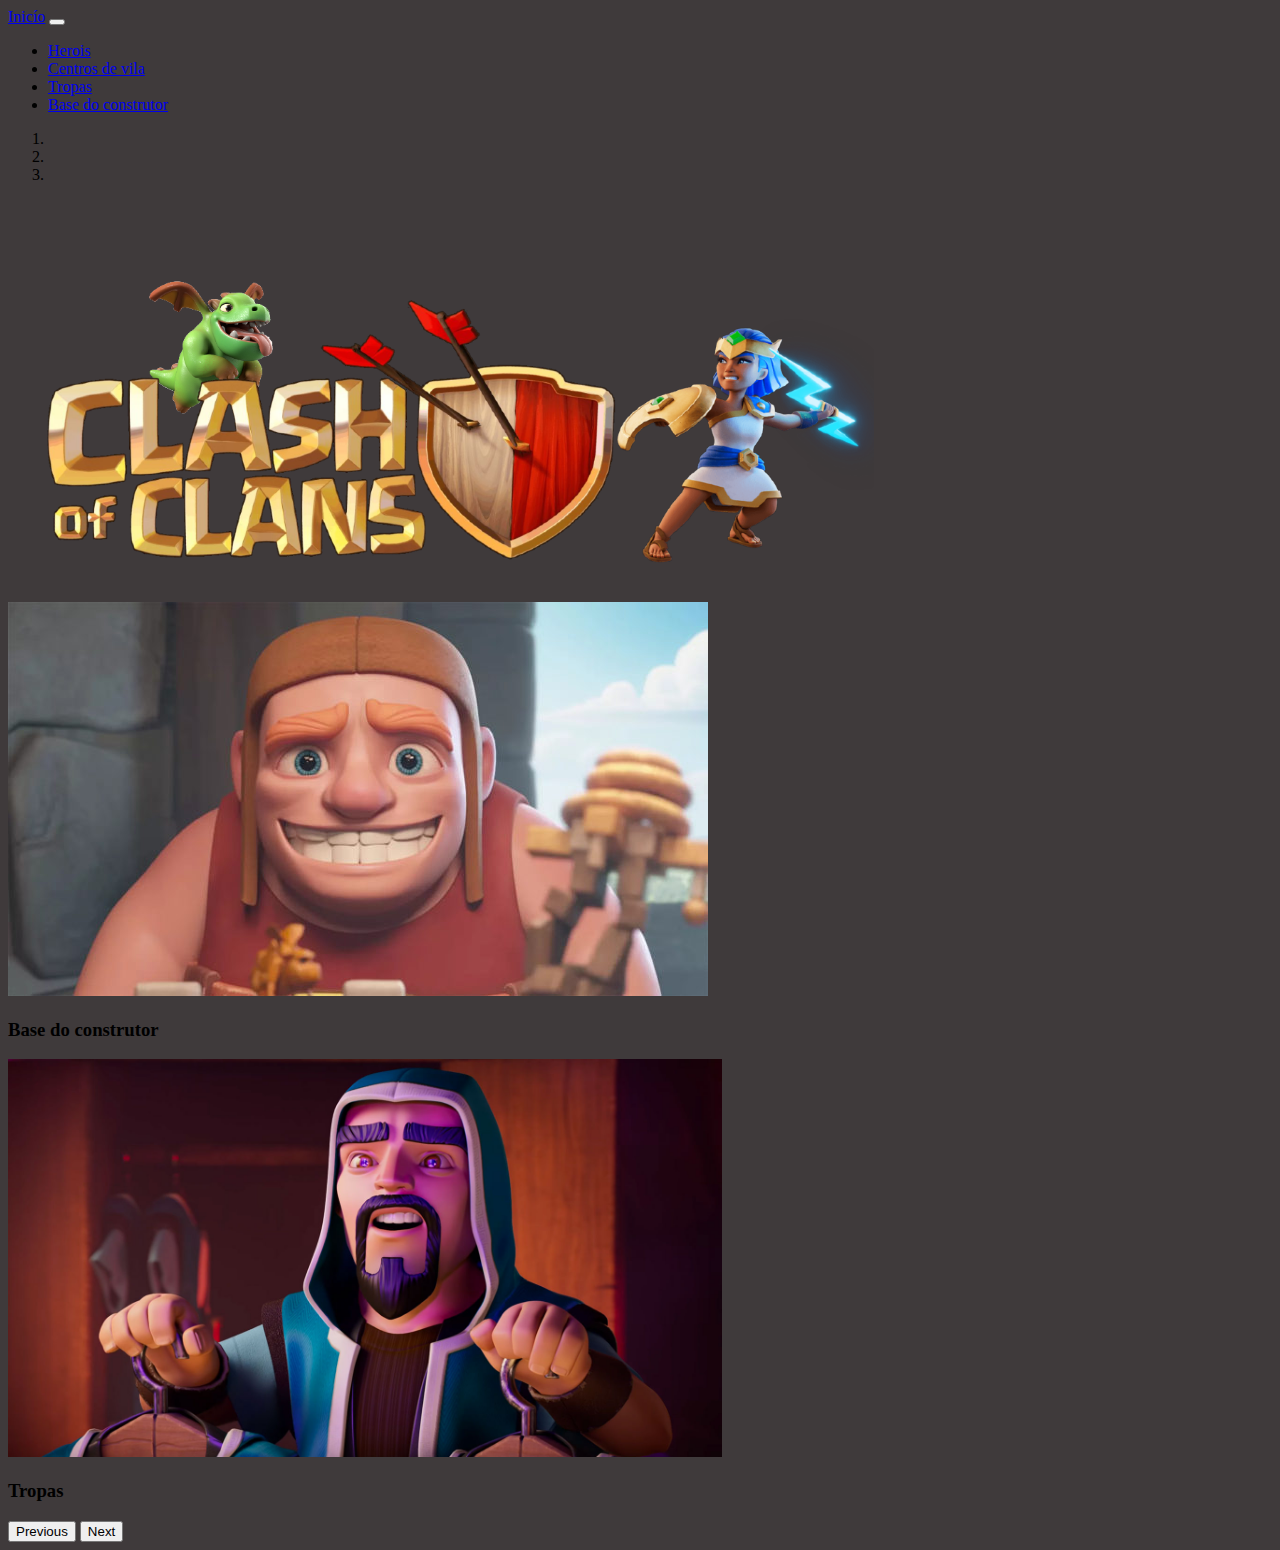
<file: html/inicio.html>
<!doctype html>
<html lang="pt-BR">

<head>
  <title>Início</title>
  <!-- Required meta tags -->
  <meta charset="utf-8">
  <meta name="viewport" content="width=device-width, initial-scale=1, shrink-to-fit=no">

  <!-- Bootstrap CSS v5.2.0-beta1 -->
  <link rel="stylesheet" href="https://cdn.jsdelivr.net/npm/bootstrap@5.2.0/dist/css/bootstrap.min.css"
    integrity="sha384-gH2yIJqKdNHPEq0n4Mqa/HGKIhSkIHeL5AyhkYV8i59U5AR6csBvApHHNl/vI1Bx" crossorigin="anonymous">
  <link rel="stylesheet" href="../css/menu.css">

</head>

<body>

  <nav class="navbar navbar-expand-lg bg-light">
    <div class="container-fluid">
      <a class="navbar-brand text-dark" href="#">Inicío</a>
      <button class="navbar-toggler" type="button" data-bs-toggle="collapse" data-bs-target="#navbarNav"
        aria-controls="navbarNav" aria-expanded="false" aria-label="Toggle navigation">
        <span class="navbar-toggler-icon"></span>
      </button>
      <div class="collapse navbar-collapse" id="navbarNav">
        <ul class="navbar-nav">
          <li class="nav-item">
            <a class="nav-link text-dark" href="herois.html">Herois</a>
          </li>
          <li class="nav-item">
            <a class="nav-link text-dark" href="cvs.html">Centros de vila </a>
          </li>
          <li class="nav-item">
            <a class="nav-link text-dark" href="tropa.html">Tropas</a>
          </li>
          <li class="nav-item">
            <a class="nav-link text-dark" href="construtor.html">Base do construtor</a>
          </li>
        </ul>
      </div>
    </div>
  </nav>

  <div id="carouselId" class="carousel slide" data-bs-ride="carousel">
    <ol class="carousel-indicators">
      <li data-bs-target="#carouselId" data-bs-slide-to="0" class="active" aria-current="true" aria-label="First slide">
      </li>
      <li data-bs-target="#carouselId" data-bs-slide-to="1" aria-label="Second slide"></li>
      <li data-bs-target="#carouselId" data-bs-slide-to="2" aria-label="Third slide"></li>
    </ol>
    <div class="carousel-inner" role="listbox">
      <div class="carousel-item active mx-auto text-center">
        <img src="../img/logo.png" class="img-fluid imgCarousel" alt="First slide">
        <div class="carousel-caption d-none d-md-block">
        </div>
      </div>
      <div class="carousel-item mx-auto text-center">
        <img src="../img/tropas/construtor.jpg" class="img-fluid imgCarousel" alt="Second slide">
        <div class="carousel-caption d-none d-md-block">
          <h3>Base do construtor</h3>

        </div>
      </div>
      <div class="carousel-item mx-auto text-center">
        <img src="../img/tropas/mago.jpg" class="img-fluid imgCarousel" alt="Third slide">
        <div class="carousel-caption d-none d-md-block">
          <h3>Tropas </h3>

        </div>
      </div>
    </div>
    <button class="carousel-control-prev" type="button" data-bs-target="#carouselId" data-bs-slide="prev">
      <span class="carousel-control-prev-icon" aria-hidden="true"></span>
      <span class="visually-hidden">Previous</span>
    </button>
    <button class="carousel-control-next" type="button" data-bs-target="#carouselId" data-bs-slide="next">
      <span class="carousel-control-next-icon" aria-hidden="true"></span>
      <span class="visually-hidden">Next</span>
    </button>
  </div>


  <script src="https://cdn.jsdelivr.net/npm/@popperjs/core@2.11.5/dist/umd/popper.min.js"
    integrity="sha384-Xe+8cL9oJa6tN/veChSP7q+mnSPaj5Bcu9mPX5F5xIGE0DVittaqT5lorf0EI7Vk" crossorigin="anonymous">
    </script>

  <script src="https://cdn.jsdelivr.net/npm/bootstrap@5.2.0/dist/js/bootstrap.min.js"
    integrity="sha384-ODmDIVzN+pFdexxHEHFBQH3/9/vQ9uori45z4JjnFsRydbmQbmL5t1tQ0culUzyK" crossorigin="anonymous">
    </script>
</body>

</html>
</file>
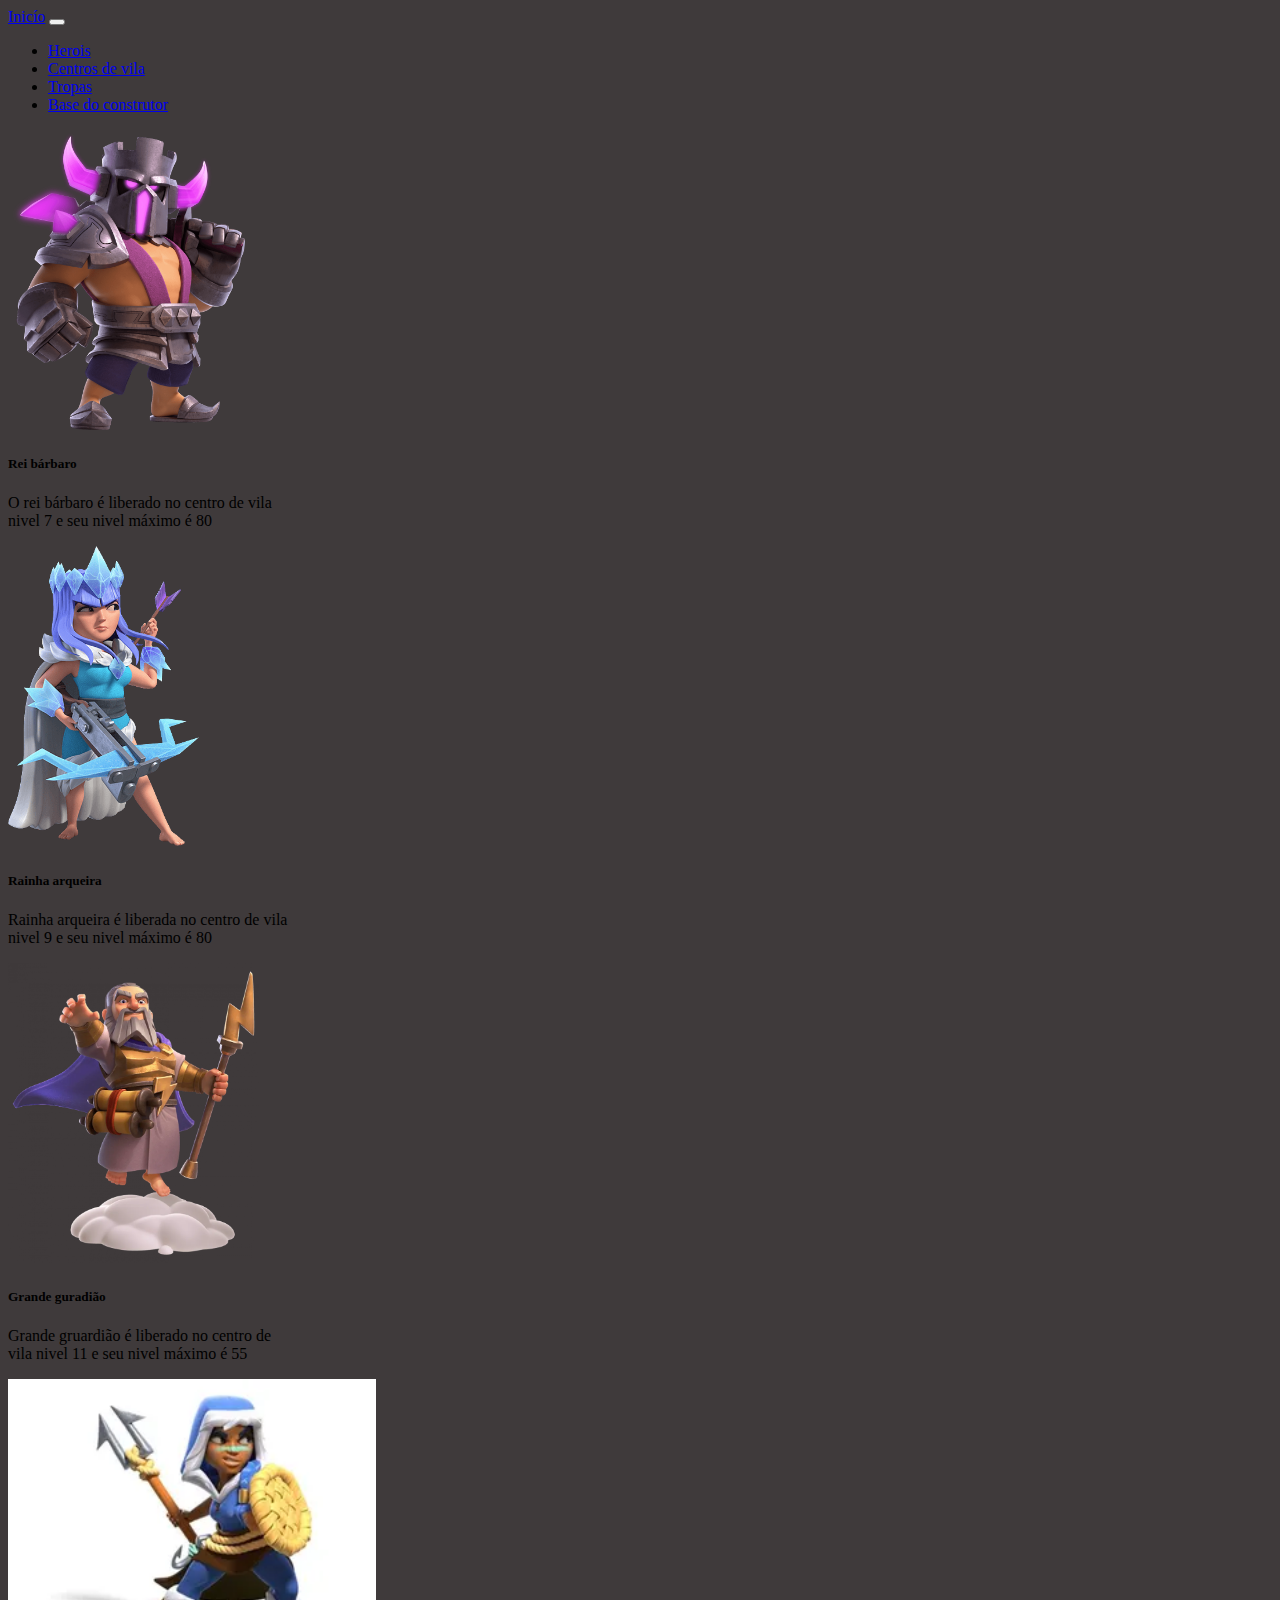
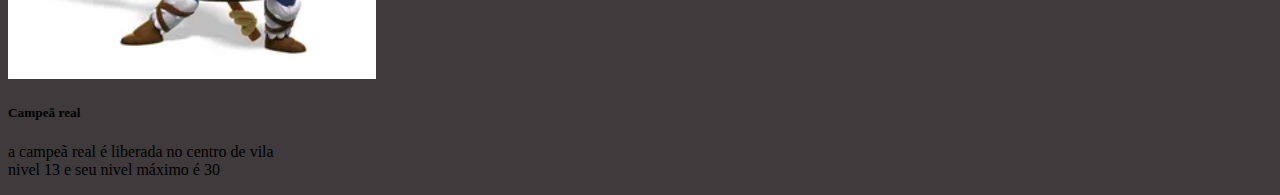
<file: html/tropa.html>
<!doctype html>
<html lang="pt-BR">

<head>
  <title>Tropas</title>
  <!-- Required meta tags -->
  <meta charset="utf-8">
  <meta name="viewport" content="width=device-width, initial-scale=1, shrink-to-fit=no">

  <!-- Bootstrap CSS v5.2.0-beta1 -->
  <link href="https://cdn.jsdelivr.net/npm/bootstrap@5.2.1/dist/css/bootstrap.min.css" rel="stylesheet"
    integrity="sha384-iYQeCzEYFbKjA/T2uDLTpkwGzCiq6soy8tYaI1GyVh/UjpbCx/TYkiZhlZB6+fzT" crossorigin="anonymous">
  <link rel="stylesheet" href="../css/menu.css">

</head>

<body>
  <nav class="navbar navbar-expand-lg bg-light">
    <div class="container-fluid">
      <a class="navbar-brand text-dark" href="inicio.html">Inicío</a>
      <button class="navbar-toggler" type="button" data-bs-toggle="collapse" data-bs-target="#navbarNav"
        aria-controls="navbarNav" aria-expanded="false" aria-label="Toggle navigation">
        <span class="navbar-toggler-icon"></span>
      </button>
      <div class="collapse navbar-collapse" id="navbarNav">
        <ul class="navbar-nav">
          <li class="nav-item">
            <a class="nav-link text-dark" aria-current="page" href="herois.html">Herois</a>
          </li>
          <li class="nav-item">
            <a class="nav-link text-dark" href="cvs.html">Centros de vila </a>
          </li>
          <li class="nav-item">
            <a class="nav-link text-dark" href="tropa.html">Tropas</a>
          </li>
          <li class="nav-item">
            <a class="nav-link text-dark" href="construtor.html">Base do construtor</a>
          </li>
        </ul>
      </div>
    </div>
  </nav>

  <div class="card-group mx-2 mt-4">
    <div class="card col-sm-3" style="width: 18rem;">
      <div><img class="card-img-top" src="../img/herois/rei.png" height="300" alt="Card image cap"></div>

      <div class="card-body">
        <h5 class="card-title">Rei bárbaro</h5>
        <p class="card-text">O rei bárbaro é liberado no centro de vila nivel 7 e seu nivel máximo é 80
        </p>

      </div>
    </div>

    <div class="card col-sm-3 ms-2" style="width: 18rem;">
      <img class="card-img-top" src="../img/herois/rainha.png" height="300" alt="Card image cap"
        style="max-height:80% ;">
      <div class="card-body">
        <h5 class="card-title">Rainha arqueira</h5>
        <p class="card-text">Rainha arqueira é liberada no centro de vila nivel 9 e seu nivel máximo é 80
        </p>
      </div>
    </div>

    <div class="card col-sm-3 ms-2" style="width: 18rem;">
      <img class="card-img-top" src="../img/herois/guardiao.webp" height="300" alt="Card image cap">
      <div class="card-body">
        <h5 class="card-title">Grande guradião </h5>
        <p class="card-text">Grande gruardião é liberado no centro de vila nivel 11 e seu nivel máximo é 55
        </p>
      </div>
    </div>

    <div class="card col-sm-3 ms-2" style="width: 18rem;">
      <img class="card-img-top" src="../img/herois/campea.webp" height="300" alt="Card image cap">
      <div class="card-body">
        <h5 class="card-title">Campeã real</h5>
        <p class="card-text">a campeã real é liberada no centro de vila nivel 13 e seu nivel máximo é 30
        </p>
      </div>
    </div>
  </div>
</body>

</html>
</file>
<file: css/form.css>
input:invalid {
  background-color: ivory;
  border: none;
  outline: 2px solid red;
  border-radius: 5px;
}
</file>
<file: css/menu.css>
body{
    background-color:#3f3a3b
}
.imgCarousel{
    max-height: 398px;  
}
</file>
